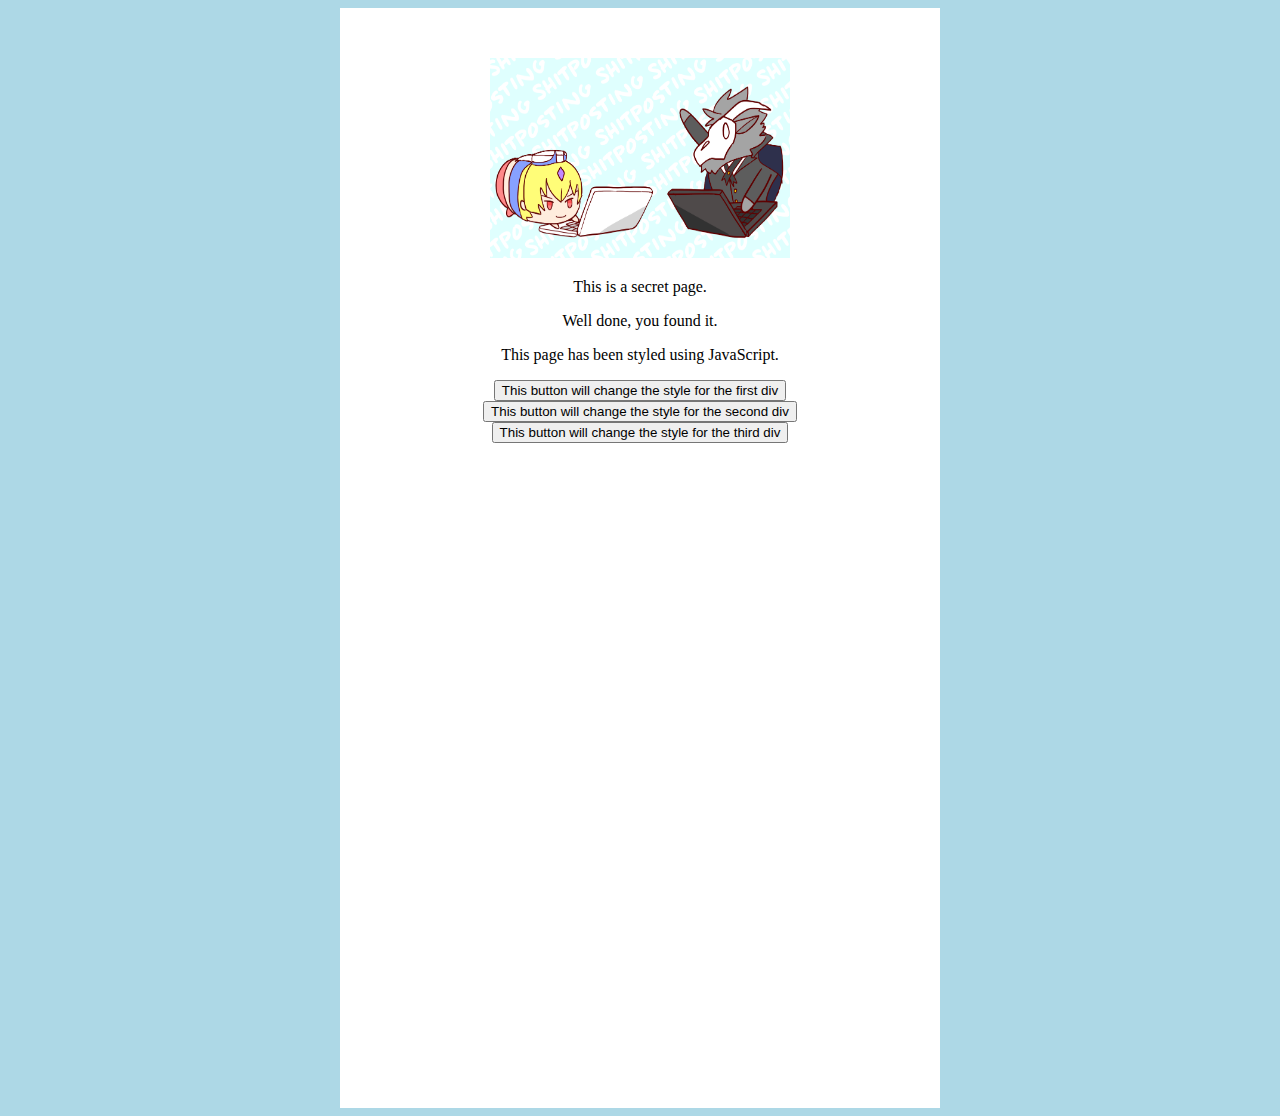
<file: TSI css/javaScript.html>
<!DOCTYPE html>
<html>
    <head>
        <meta charset="utf-8">
        <meta name="viewport" content="width=device-width, initial-scale=1">
        <script defer src="style.js" charset="utf-8"></script>
    </head>
    <body id = "body">
    <div id = "background">
        <div id = imagediv>
            
        </div>
        <div id = "1">
            <p>
                This is a secret page.
            </p>
        </div>
        <div id = "2">
            <p>
                Well done, you found it. 
            </p>
        </div>
        <div id = "3">
            <p>
                This page has been styled using JavaScript.
            </p>
        </div>
        <div>
            <tabl>
                <tc>
                    <button type="button" onclick=changeStyleOne()>This button will change the style for the first div </button>
                </tc>
                <tc>
                    <button type="button" onclick=changeStyleTwo()>This button will change the style for the second div </button>
                </tc>
                <tc>
                    <button type="button" onclick=changeStyleThree()>This button will change the style for the third div </button>
                </tc>
            </tabl>
        </div>
    </div>
    </body>
</html>
</file>
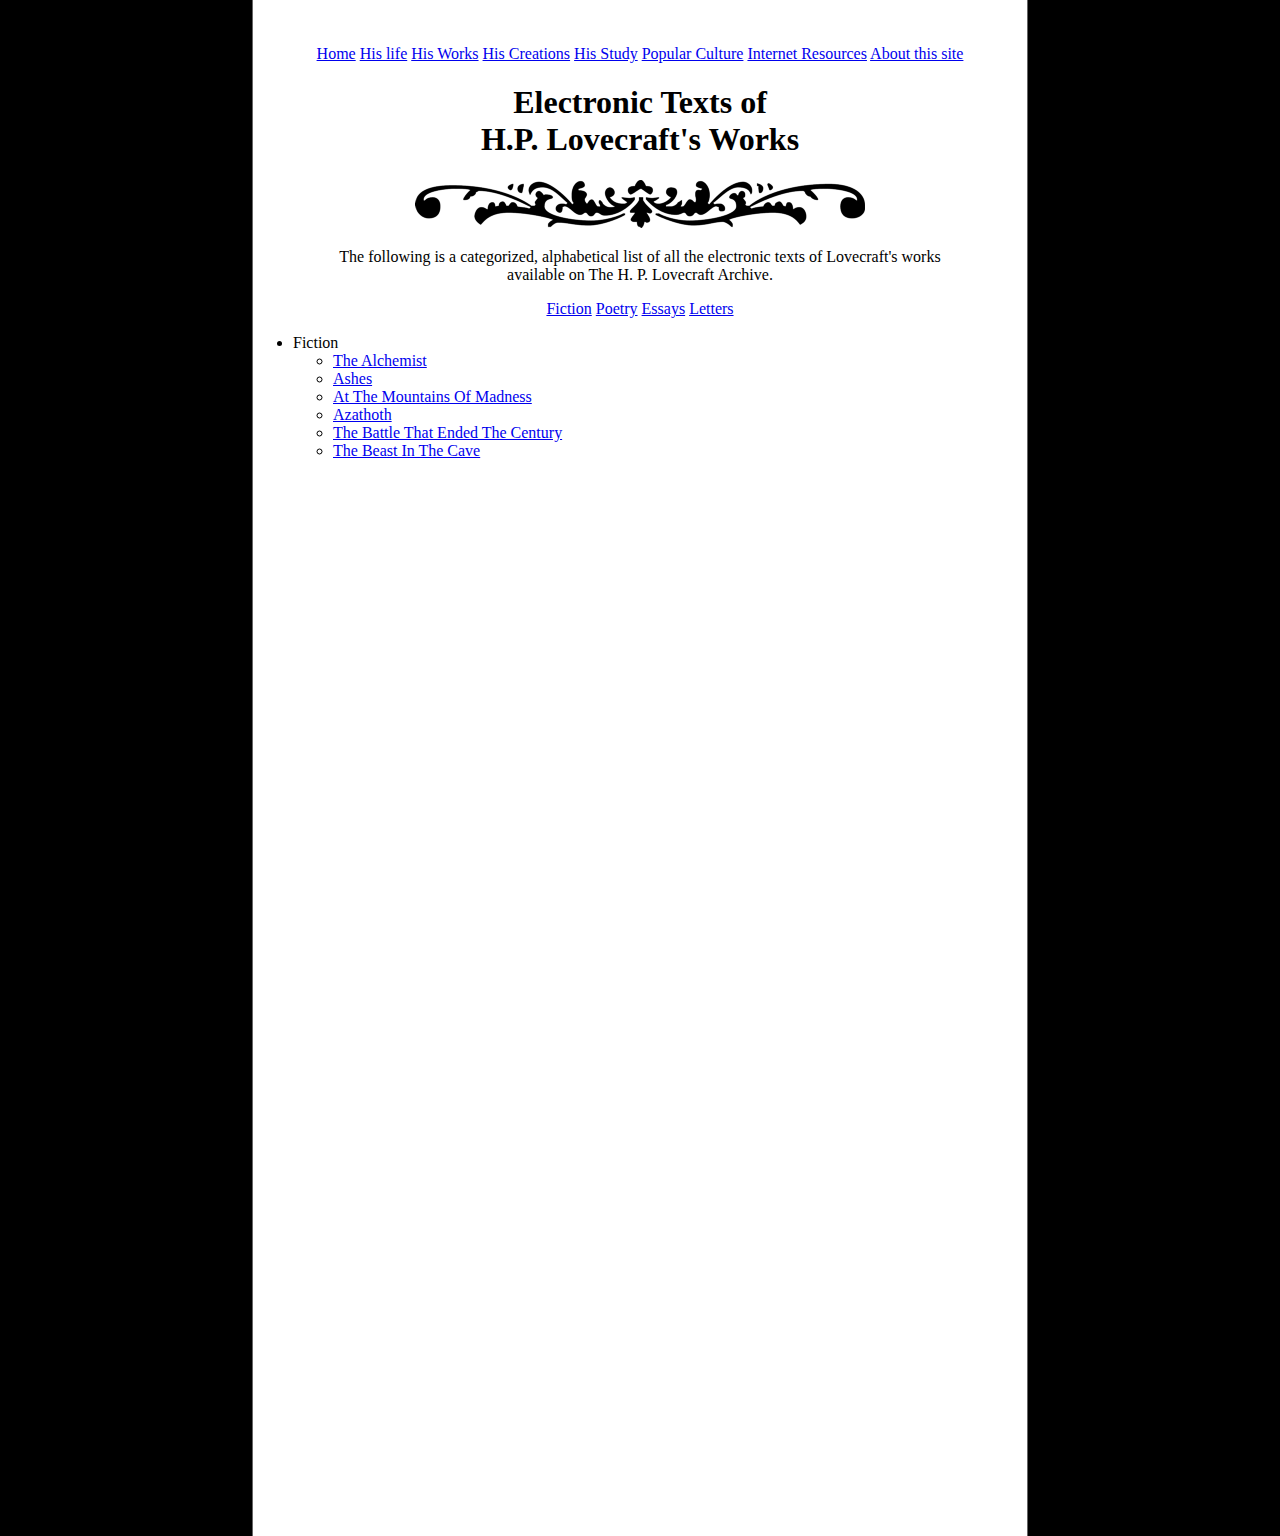
<file: TSI css/lovecraft.html>
<!DOCTYPE html>
<html>
<head>
    
    <link rel="stylesheet" href="css/lovecraft.css">
</head>
<body>
    <center>
    <div class = contents>
        <table >
            <tbody>
                <tr>
                    <table class = secondary> 
                        <tc>
                            <a href="https://starcraft2.com/en-us/">Home</a>
                        </tc>
                        <tc>
                            <a href="https://starcraft2.com/en-us/">His life</a>

                        </tc>
                        <tc>
                            <a href="https://starcraft2.com/en-us/">His Works</a>

                        </tc>
                        <tc>
                            <a href="https://starcraft2.com/en-us/">His Creations</a>
  
                        </tc>
                        <tc>
                            <a href="https://starcraft2.com/en-us/">His Study</a>
     
                        </tc>
                        <tc>
                            <a href="https://starcraft2.com/en-us/">Popular Culture</a>
      
                        </tc>
                        <tc>
                            <a href="https://starcraft2.com/en-us/">Internet Resources</a>
            
                        </tc>
                        <tc>
                            <a href="https://starcraft2.com/en-us/">About this site</a>
                        </tc>
                    </table>
                </tr>
                <tr>
                    <h1>Electronic Texts of<br>
                        H.P. Lovecraft's Works</h1>
                    </tr>
                    <tr>
                        <img src="images/ornatop.gif" >
                    </tr>
                    <tr>
                        <p>
                        The following is a categorized, alphabetical list of all the electronic texts of Lovecraft's works <br>
                         available on The H. P. Lovecraft Archive.
                         </p>
                    </tr>
                    <tr>
                        <tc>
                            <a href="https://starcraft2.com/en-us/">Fiction</a>
                        </tc>
                        <tc>
                            <a href="https://starcraft2.com/en-us/">Poetry</a>
                        </tc>
                        <tc>
                            <a href="https://starcraft2.com/en-us/">Essays</a>
                        </tc>
                        <tc>
                            <a href="https://starcraft2.com/en-us/">Letters</a>
                        </tc>
                    </tr>
                    <tr>
                        <td>
                        <div align = "justify">
                            <ul>
                                <li>
                                    Fiction
                                </li>
                                <ul>
                                    <li>
                                        <a href="https://starcraft2.com/en-us/">The Alchemist</a>
                                    </li>
                                    <li>
                                        <a href="https://starcraft2.com/en-us/">Ashes</a>
                                    </li>
                                    <li>
                                        <a href="https://starcraft2.com/en-us/">At The Mountains Of Madness</a>
                                    </li>
                                    <li>
                                        <a href="https://starcraft2.com/en-us/">Azathoth</a>
                                    </li>
                                    <li>
                                        <a href="https://starcraft2.com/en-us/">The Battle That Ended The Century</a>
                                    </li>
                                    <li>
                                        <a href="https://starcraft2.com/en-us/">The Beast In The Cave</a>
                                    </li>
                                </ul>
                            </ul>
                        </div>
                        </td>
                        
                    </tr>
            </tbody>
        </table> 
    </div>
    </center>
</body>
</file>
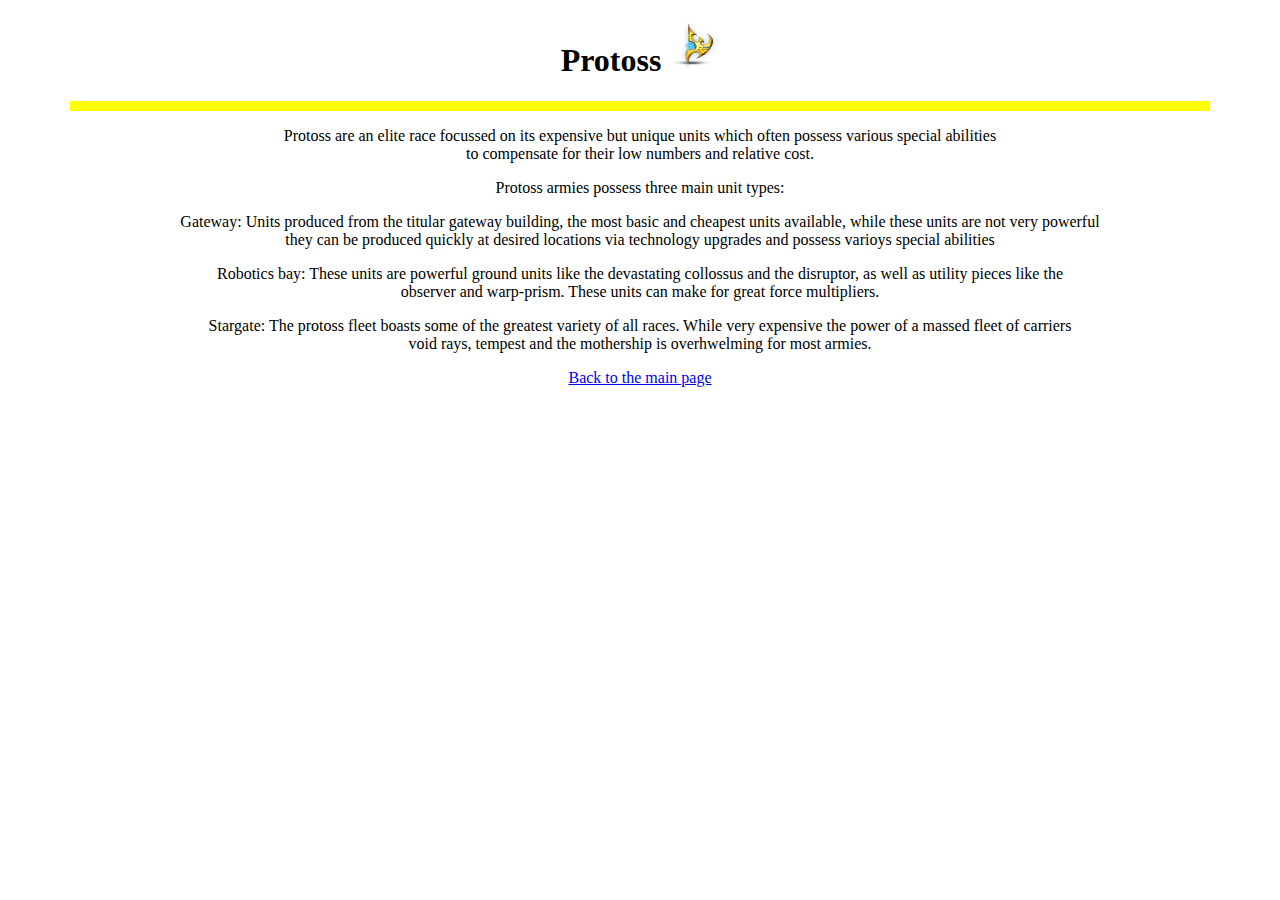
<file: TSI css/protoss.html>
<!DOCTYPE html>
<html>
    <head>
        <meta charset="utf-8">
        <meta name="viewport" content="width=device-width, initial-scale=1">
    </head>
    <body>
        <header>
        <center>
            <h1>Protoss <img src="images/protosslogo.png" alt="look at how cool it is" height="50" width="50"></h1>
            <hr size="10" width="90%" color="yellow"> 
            
        </center> 
        </header>
        <div>
        <center>
            <p>
                Protoss are an elite race focussed on its expensive but unique units which often possess various special abilities<br> 
                to compensate for their low numbers and relative cost.
            </p>
            <p>
                Protoss armies possess three main unit types:
            </p>
            <p>
                Gateway: Units produced from the titular gateway building, the most basic and cheapest units available, while these units are not very powerful <br>
                they can be produced quickly at desired locations via technology upgrades and possess varioys special abilities
            </p>
            <p>
                Robotics bay: These units are powerful ground units like the devastating collossus and the disruptor, as well as utility pieces like the <br>
                observer and warp-prism. These units can make for great force multipliers.

            </p>
            <p>
                Stargate: The protoss fleet boasts some of the greatest variety of all races. While very expensive the power of a massed fleet of carriers <br>
                void rays, tempest and the mothership is overhwelming for most armies. 
            </p>
        </center>
        </div>

        <div>
        <center>
            <a href="page 1.html">Back to the main page</a>
        </center>
        </div>

    </body>
</html>
</file>
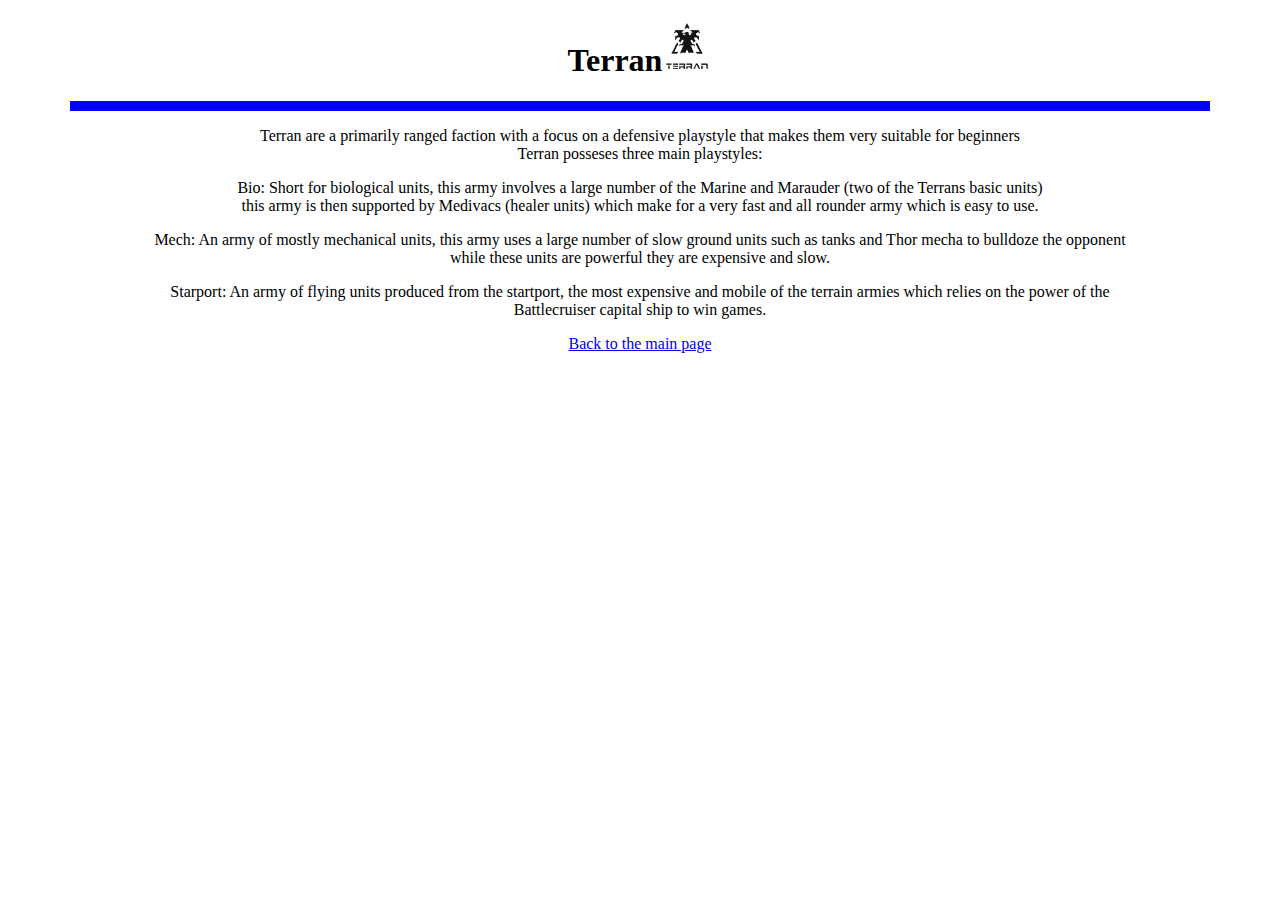
<file: TSI css/terran.html>
<!DOCTYPE html>
<html>
    <head>
        <meta charset="utf-8">
        <meta name="viewport" content="width=device-width, initial-scale=1">
    </head>
    <body>
        <header>
        <center>
            <h1>Terran<img src="images/terranlogo.png" alt="look at how cool it is" height="50" width="50"></h1>
            <hr size="10" width="90%" color="blue"> 
        </center> 
        </header>
        <div>
        <center>
            <p>
                Terran are a primarily ranged faction with a focus on a defensive playstyle that makes them very suitable for beginners <br>
                Terran posseses three main playstyles: <br>
                <p>
                    Bio: Short for biological units, this army involves a large number of the Marine and Marauder (two of the Terrans basic units) <br>
                    this army is then supported by Medivacs (healer units) which make for a very fast and all rounder army which is easy to use.
                </p>
                <p>
                    Mech: An army of mostly mechanical units, this army uses a large number of slow ground units such as tanks and Thor mecha to bulldoze the opponent <br>
                    while these units are powerful they are expensive and slow.
                </p>
                <p>
                    Starport: An army of flying units produced from the startport, the most expensive and mobile of the terrain armies which relies on the power of the <br>
                    Battlecruiser capital ship to win games. 
                </p>

            </p>
        </center>
        </div>

        <div>
            <center>
                <a href="page 1.html">Back to the main page</a>
            </center>
        </div>

    </body>
</html>
</file>
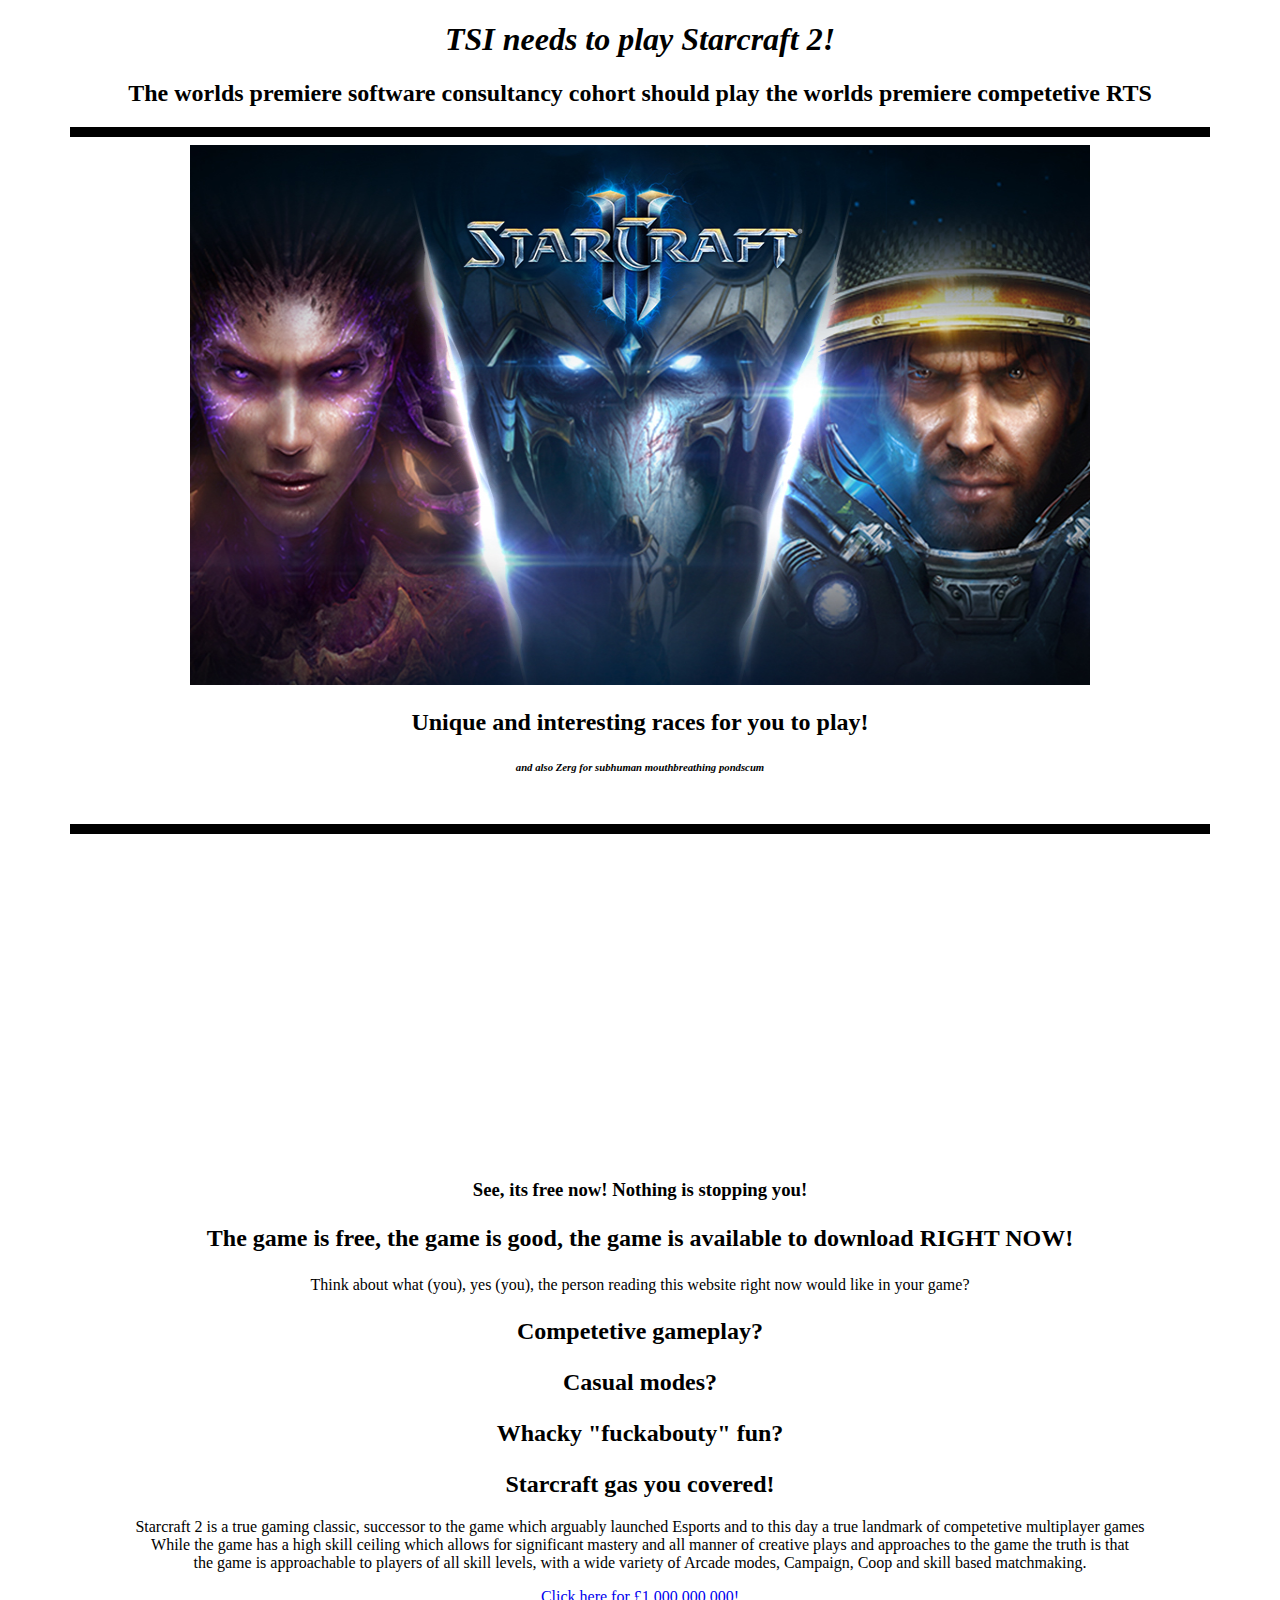
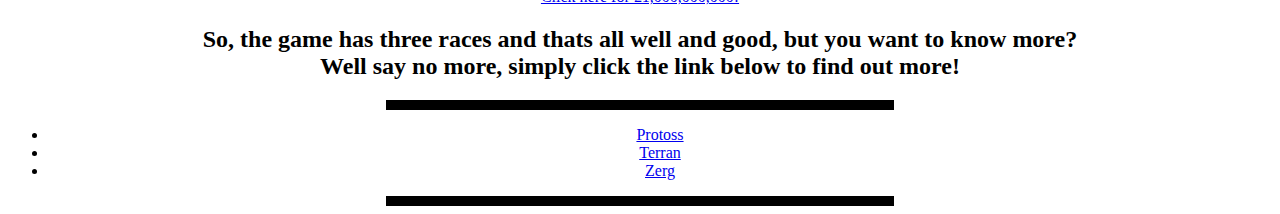
<file: TSI html/page 1.html>
<!DOCTYPE html>
<html>
<head>
    <meta charset="utf-8">
    <meta name="viewport" content="width=device-width, initial-scale=1">
</head>
<body>
    <heading>
        <center>
            <p><i><b><h1>TSI needs to play Starcraft 2!</h1></b></i></p>
            <p><h2> The worlds premiere software consultancy cohort should play the worlds premiere competetive RTS</h2></p>
        </center>
    </heading>
    <div>
    <center>
            <hr size="10" width="90%" color="black">  
            <img src="images/SC2.jpg" alt="look at how cool it is" height="540" width="900">
            <h2>Unique and interesting races for you to play! </h2>
            <p><h6><i> and also Zerg for subhuman mouthbreathing pondscum</i></h6></p>
            <img
    </center>    
    </div>
    <div>
    <center>
        <hr size="10" width="90%" color="black">  
        <iframe width="560" height="315" src="https://www.youtube.com/embed/8L4kNzTNnqk" title="YouTube video player" frameborder="0" allow="accelerometer; autoplay; clipboard-write; encrypted-media; gyroscope; picture-in-picture" allowfullscreen></iframe>
        <h3> See, its free now! Nothing is stopping you!</h3>
    </center>
    </div>
    <div>
    <center>    
        <h2>
            <p>
                The game is free, the game is good, the game is available to download RIGHT NOW!
            </p>
        </h2>
        <p>
            Think about what (you), yes (you), the person reading this website right now would like in your game?
        </p>
        <h2>
            <p> Competetive gameplay?</p>
            <p> Casual modes?</p>
            <p> Whacky "fuckabouty" fun?</p>

            Starcraft gas you covered!
        </h2>
        <p>
            Starcraft 2 is a true gaming classic, successor to the game which arguably launched Esports and to this day a true landmark of competetive multiplayer games <br>
            While the game has a high skill ceiling which allows for significant mastery and all manner of creative plays and approaches to the game the truth is that <br>
            the game is approachable to players of all skill levels, with a wide variety of Arcade modes, Campaign, Coop and skill based matchmaking. 
        </p>
        <a href="https://starcraft2.com/en-us/">Click here for £1,000,000,000!</a>
    </center>    
    </div>
    <div>
    <center>
        <h2>
            So, the game has three races and thats all well and good, but you want to know more? <br>
            Well say no more, simply click the link below to find out more!
        </h2>
        <hr size="10" width="40%" color="black">  
        <ul>
            <li> <a href="protoss.html">Protoss</a> </li>
            <li> <a href="terran.html">Terran</a> </li>
            <li> <a href="zerg.html">Zerg</a> </li>
          </ul>
        <hr size="10" width="40%" color="black">    
    </center>
    </div>
       
</body>

</html>
</file>
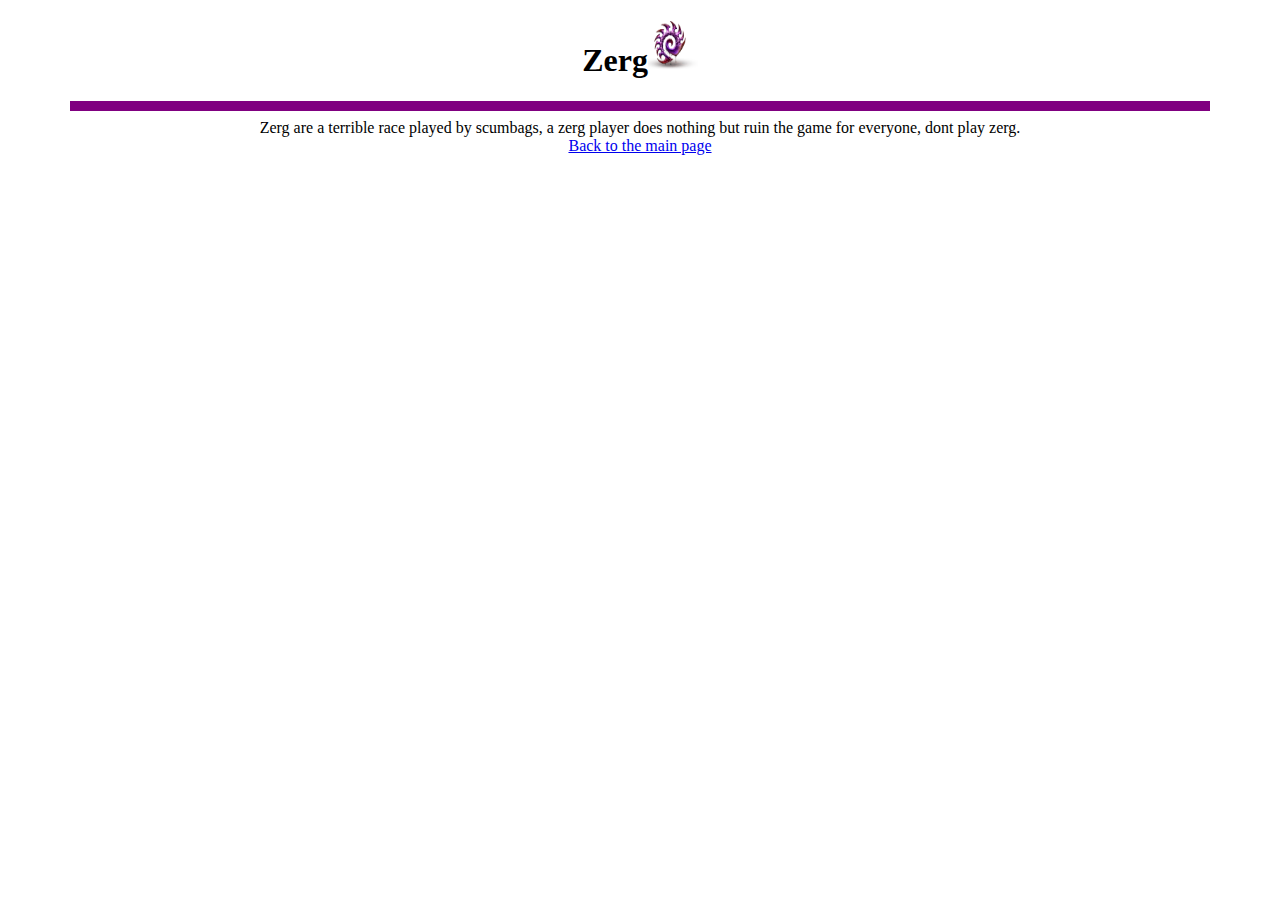
<file: TSI html/zerg.html>
<!DOCTYPE html>
<html>
    <head>
        <meta charset="utf-8">
        <meta name="viewport" content="width=device-width, initial-scale=1">
    </head>
    <body>
        <header>
        <center>
            <h1>Zerg<img src="images/zerglogo.png" alt="look at how cool it is" height="50" width="50"></h1>
            <hr size="10" width="90%" color="purple">  
        </center>
        </header>
        <div>
        <center>
            Zerg are a terrible race played by scumbags, a zerg player does nothing but ruin the game for everyone, dont play zerg. 
        </center>
        </div>

        <div>
            <center>
                <a href="page 1.html">Back to the main page</a>
            </center>
        </div>
    </body>
</html>
</file>
<file: TSI css/css/lovecraft.css>
body{
    margin: 0px;
    background-color: #000000;
    background-image: url("https://www.hplovecraft.com/Wallpaper.jpg");
    background-attachment: fixed;
}

.contents{
    width: 774px;
    background-color: #FFFFFF;
    border-left: 1px solid #666;
    border-right: 1px solid #666;
    padding-top: 45px;
    padding-bottom: 1060px;
}
table{
    background-color:white; 
    border:0 ;
    padding-left:5 ;
    padding-inline:0 ;
    width:590;
}
.secondary{
    background-color: darkslategrey;
    border:5;

}
</file>
